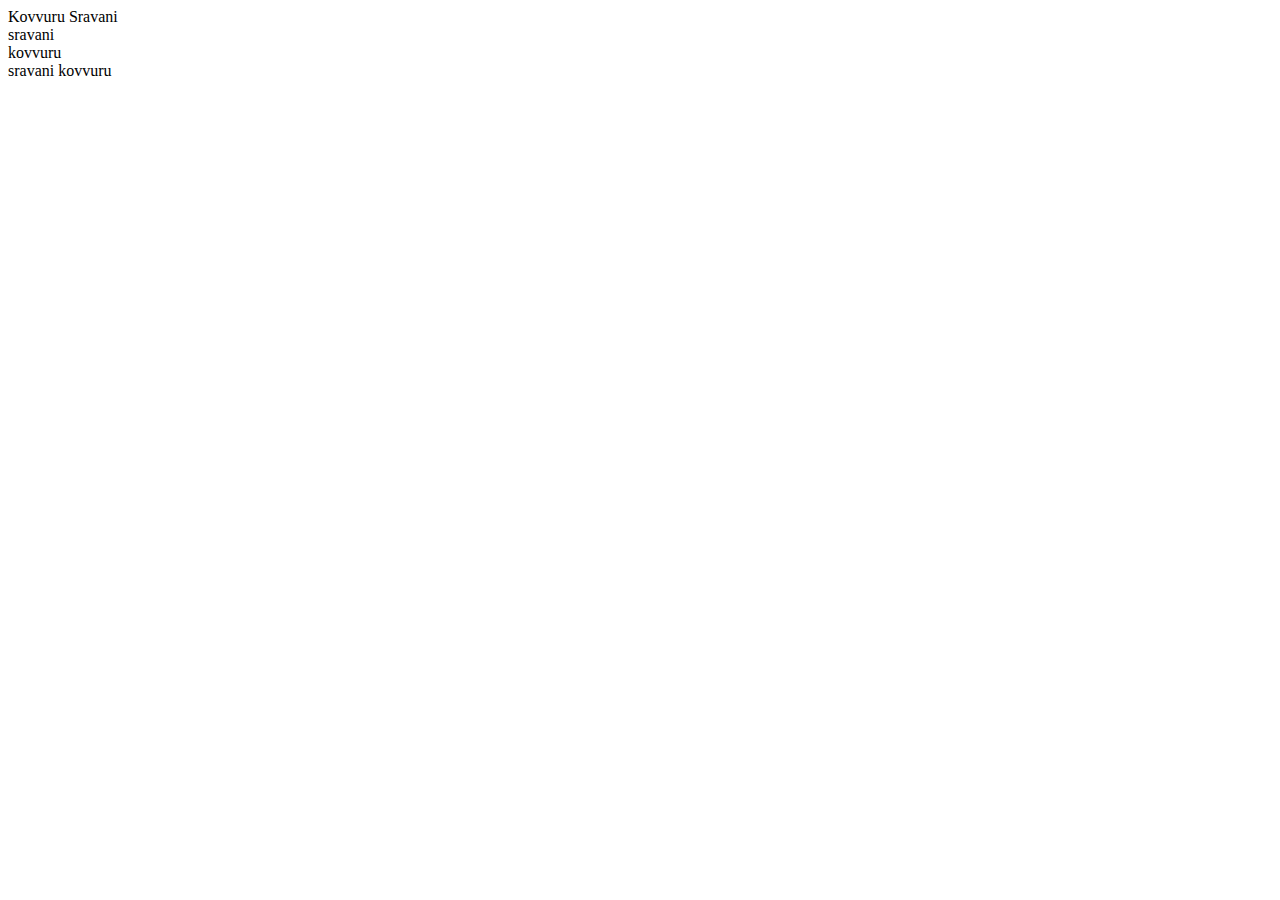
<file: index.html>
<!DOCTYPE html>
<html lang="en">
<head>
    <meta charset="UTF-8">
    <meta name="viewport" content="width=device-width, initial-scale=1.0">
    <title>Document</title>
</head>
<body>
    
    <!--Srvani Kovvuru-->
    Kovvuru Sravani
    <div>sravani </div>
    <div>kovvuru</div>
    <span>sravani</span>
    <span>kovvuru</span>
</body>
</html>
</file>
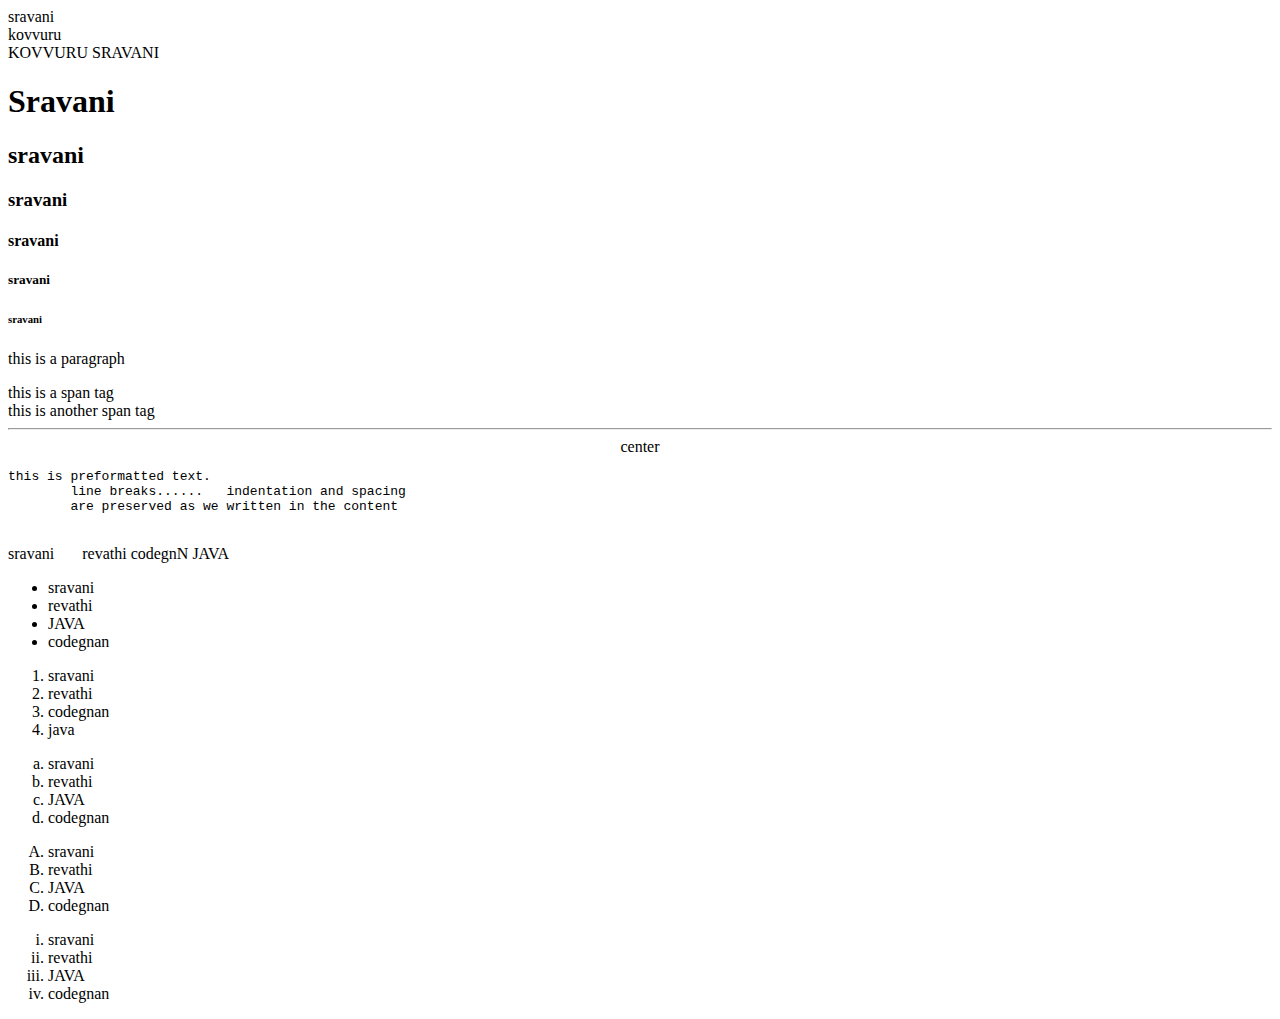
<file: blockandinline.html>
<!DOCTYPE html>
<html lang="en">
<head>
    <meta charset="UTF-8">
    <meta name="viewport" content="width=device-width, initial-scale=1.0">
    <title>Document</title>
</head>
<body>
    <!--block level elements-->
    <div>sravani</div>
    <div>kovvuru</div>
    <!--inline elemts-->
    <span>KOVVURU</span>
    <span>SRAVANI</span>

    <!--basic tags in HTML-->
    <h1>Sravani</h1>
    <h2>sravani</h2>
    <h3>sravani</h3>
    <h4>sravani</h4>
    <h5>sravani</h5>
    <h6>sravani</h6>

    <!--paragraph-->
    <p>this is a paragraph</p>
    <!--break tag -->
    <span>this is a span tag</span>
    <br>
    <span>this is another span tag</span>


    <!--horizontal line-->
    <hr>
    <!--center-->
    <center>center</center>
    <!--pre tag-->
    <pre>this is preformatted text.
        line breaks......   indentation and spacing
        are preserved as we written in the content
    </pre>

    <p>sravani  &nbsp;&nbsp;&nbsp;&nbsp;&nbsp;     revathi codegnN      JAVA</p>

    <!--lists-->
    <ul>
        <li>sravani</li>
        <li>revathi</li>
        <li>JAVA</li>
        <li>codegnan</li>
    </ul>
    <ol>
        <li>sravani</li>
        <li>revathi</li>
        <li>codegnan</li>
        <li>java</li>
    </ol>
    <ol type="a">
        <li>sravani</li>
        <li>revathi</li>
        <li>JAVA</li>
        <li>codegnan</li>
    </ol>
    <ol type="A">
        <li>sravani</li>
        <li>revathi</li>
        <li>JAVA</li>
        <li>codegnan</li>
    </ol>
    <ol type="i">
        <li>sravani</li>
        <li>revathi</li>
        <li>JAVA</li>
        <li>codegnan</li>
    </ol>


    
    
</body>
</html>
</file>
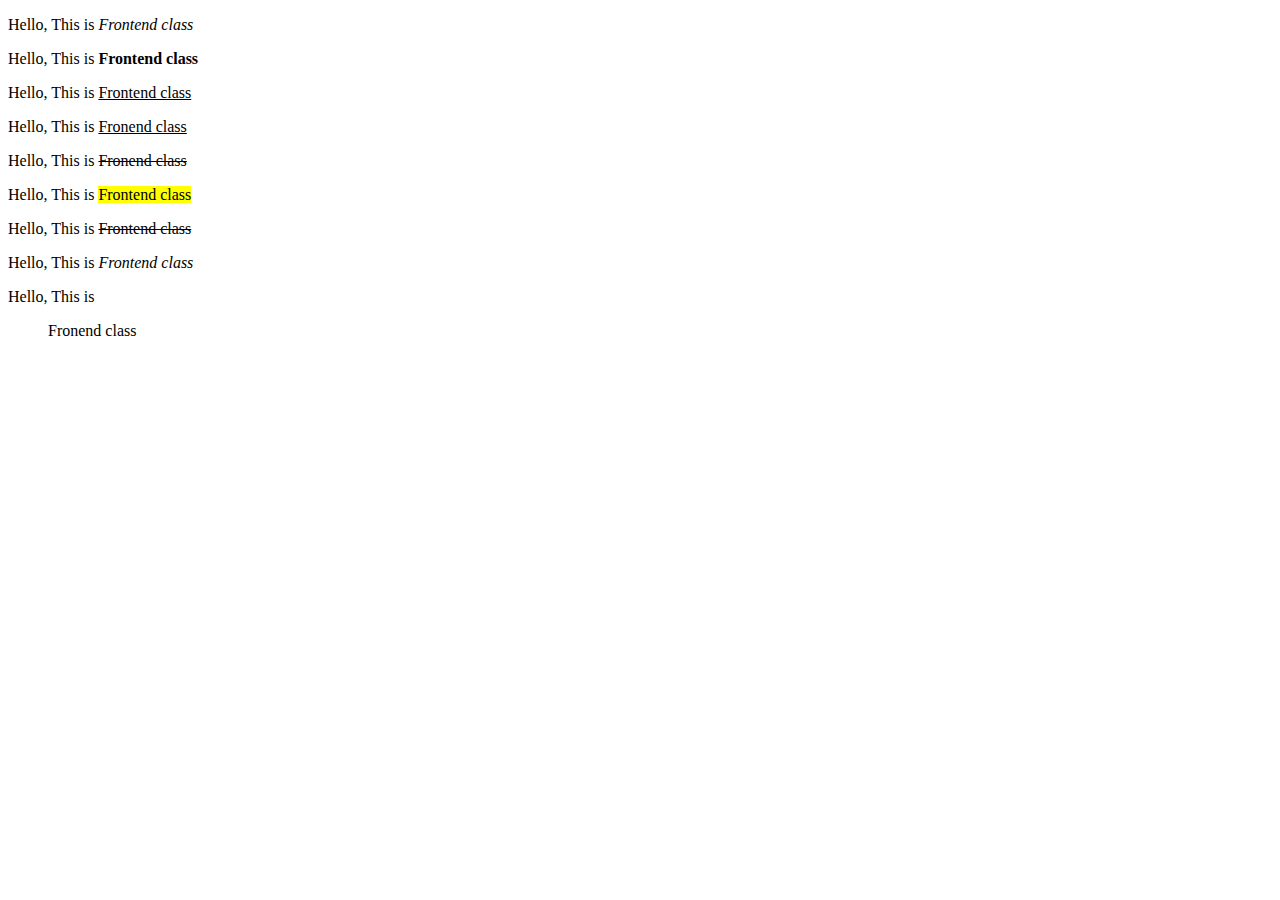
<file: formatting tags.html>
<!DOCTYPE html>
<html lang="en">
<head>
    <meta charset="UTF-8">
    <meta name="viewport" content="width=device-width, initial-scale=1.0">
    <title>Document</title>
</head>
<body>
    <p>Hello, This is <em>Frontend class</em></p>
    <p>Hello, This is <strong>Frontend class</strong></p>
    <p>Hello, This is <u>Frontend class</u></p>
    <p>Hello, This is <ins>Fronend class</ins></p>
    <p>Hello, This is <del>Fronend class</del></p>
    <p>Hello, This is <mark>Frontend class</mark></p>
    <p>Hello, This is <strike>Frontend class</strike></p>
    <p>Hello, This is <cite>Frontend class</cite></p>
    <p>Hello, This is <blockquote>Fronend class</blockquote></p>
</body>
</html>
</file>
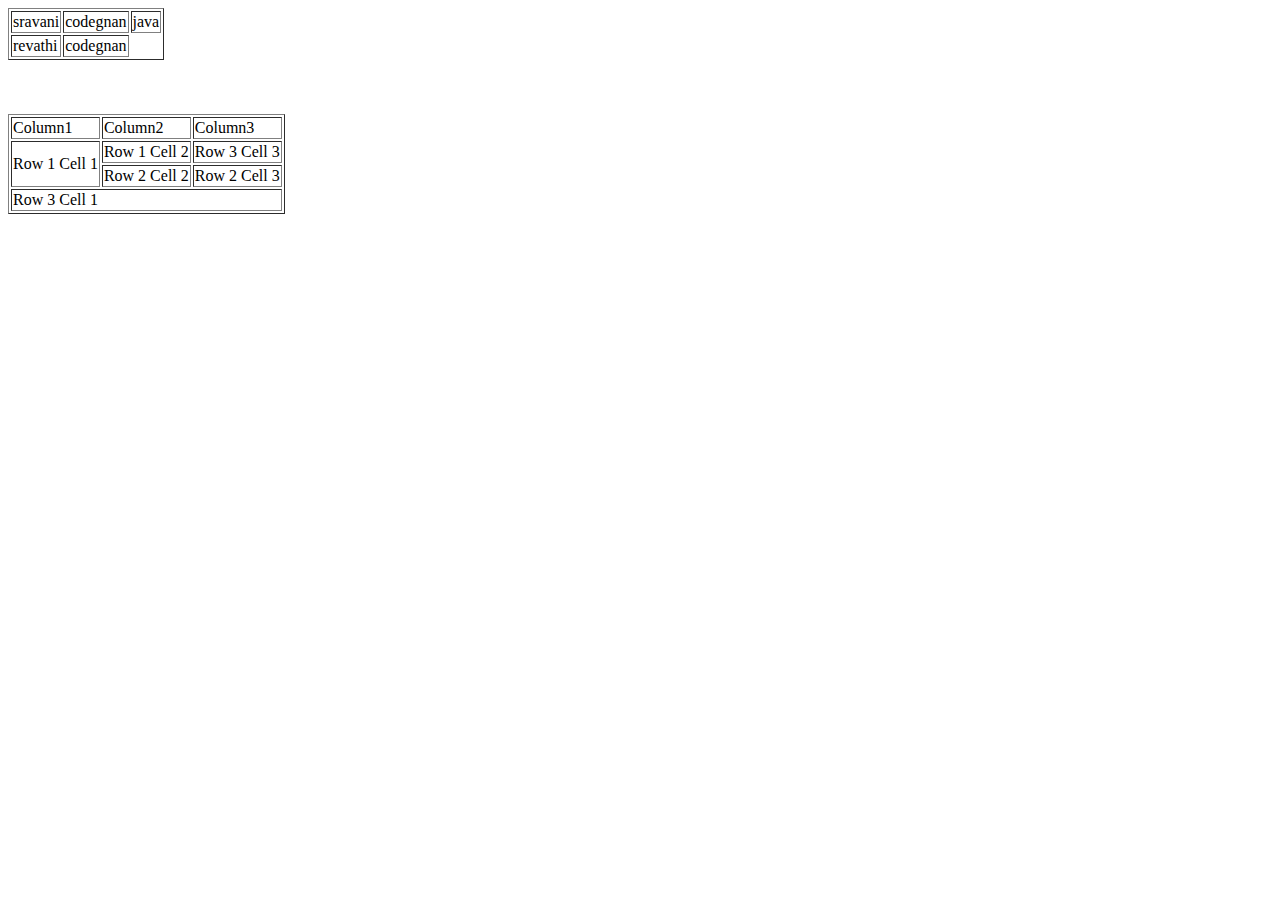
<file: html tables.html>
<!DOCTYPE html>
<html lang="en">
<head>
    <meta charset="UTF-8">
    <meta name="viewport" content="width=device-width, initial-scale=1.0">
    <title>Document</title>
</head>
<body>
    <table border="1">
        <tr>
            <td>sravani</td>
            <td>codegnan</td>
            <td>java</td>
        </tr>
        <tr>
            <td>revathi</td>
            <td>codegnan</td>
            
        </tr>
    </table>
    <br>
    <br>
    <br>

    <table border="1">
        <tr>
            <td>Column1</td>
            <td>Column2</td>
            <td>Column3</td>
        </tr>
        <tr>
            <td rowspan="2">Row 1 Cell 1</td>
            <td>Row 1 Cell 2</td>
            <td>Row 3 Cell 3</td>
        </tr>
        <tr>
            <td>Row 2 Cell 2 </td>
            <td>Row 2 Cell 3</td>
        </tr>
        <tr>
            <td colspan="3">Row 3 Cell 1</td>
        </tr>



    </table>
</body>
</html>
</file>
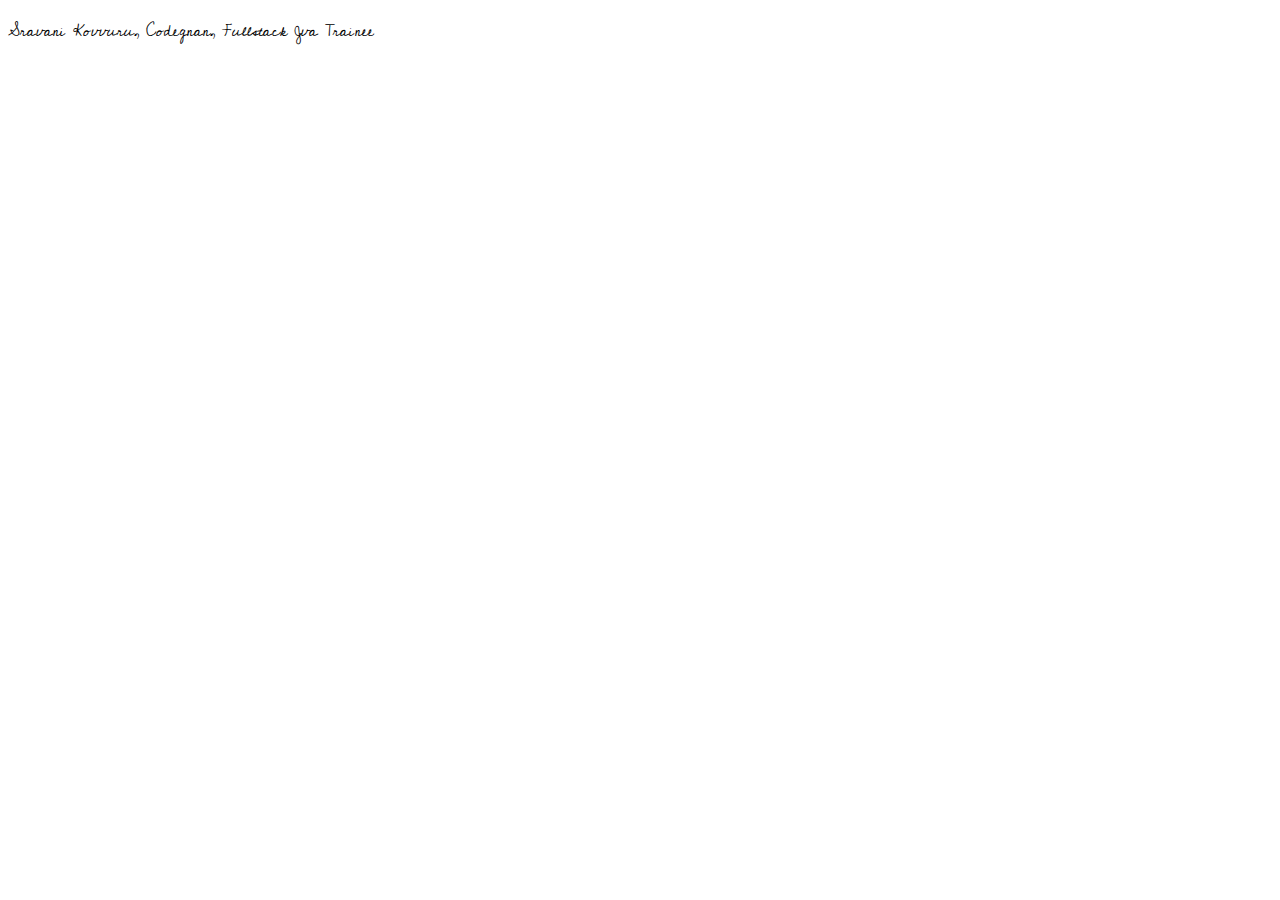
<file: css/google fonts.html>
<!DOCTYPE html>
<html lang="en">
<head>
    <meta charset="UTF-8">
    <meta name="viewport" content="width=device-width, initial-scale=1.0">
    <title>Document</title>
    
    <style>
       
@import url('https://fonts.googleapis.com/css2?family=42dot+Sans:wght@300..800&family=Cedarville+Cursive&family=Roboto+Mono:ital,wght@0,100..700;1,100..700&display=swap');
.font1 {
  font-family: "Cedarville Cursive", serif;
  font-weight: 400;
  font-style: normal;
}


    </style>
      
    

      
</head>
<body>
    <p class="font1">Sravani Kovvuru, Codegnan, Fullstack Jva Trainee</p>
</body>
</html>
</file>
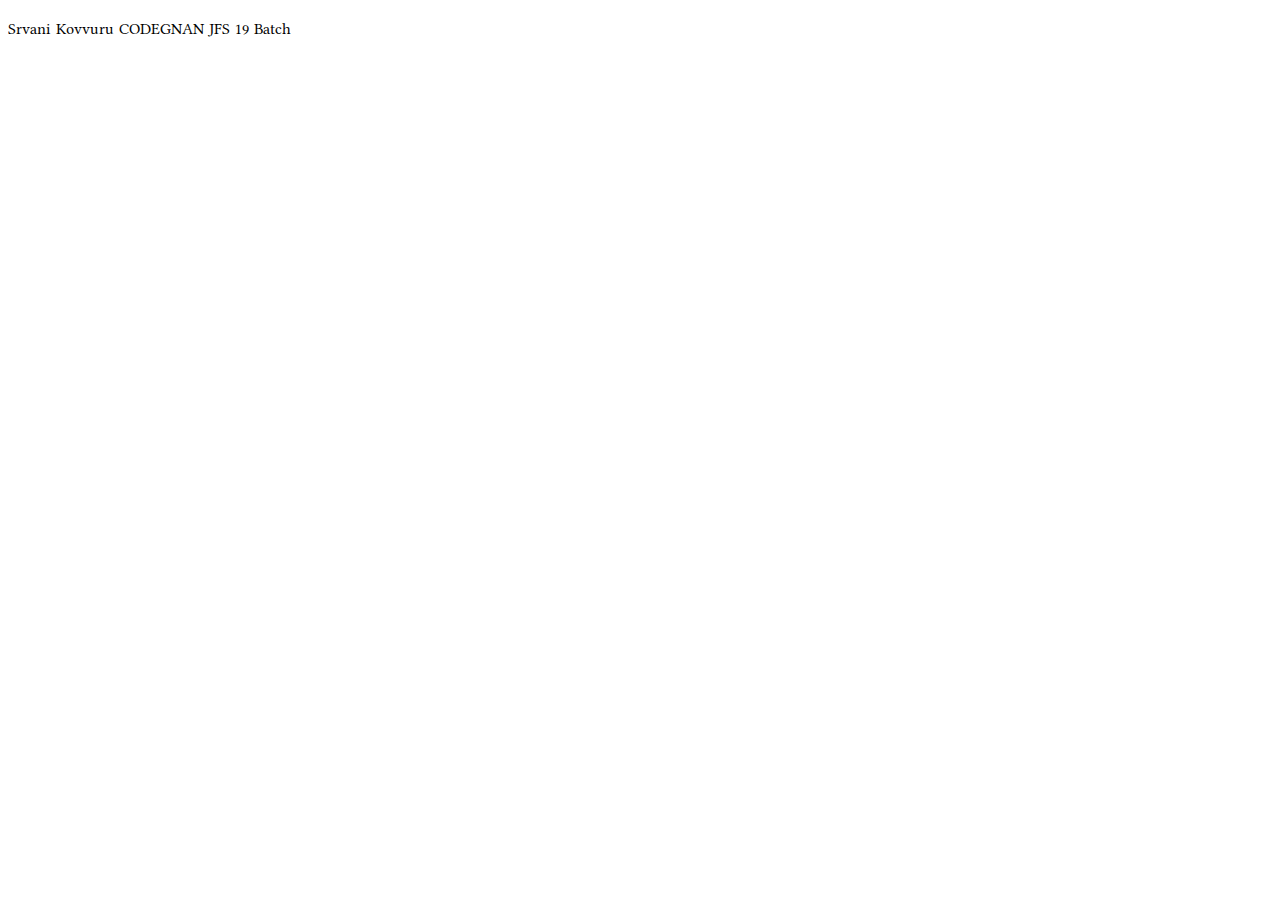
<file: css/google fonts2.html>
<!DOCTYPE html>
<html lang="en">
<head>
    <meta charset="UTF-8">
    <meta name="viewport" content="width=device-width, initial-scale=1.0">
    <title>Document</title>
    <link rel="preconnect" href="https://fonts.googleapis.com">
    <link rel="preconnect" href="https://fonts.gstatic.com" crossorigin>
    <link href="https://fonts.googleapis.com/css2?family=42dot+Sans:wght@300..800&family=Cedarville+Cursive&family=Roboto+Mono:ital,wght@0,100..700;1,100..700&family=Triodion&display=swap" rel="stylesheet">
    <style>
        .font2{
           
                font-family: "Triodion", serif;
                font-weight: 400;
                font-style: normal;


        }
    </style>
</head>
<body>
    <p class="font2">Srvani Kovvuru CODEGNAN JFS 19 Batch</p>
</body>
</html>
</file>
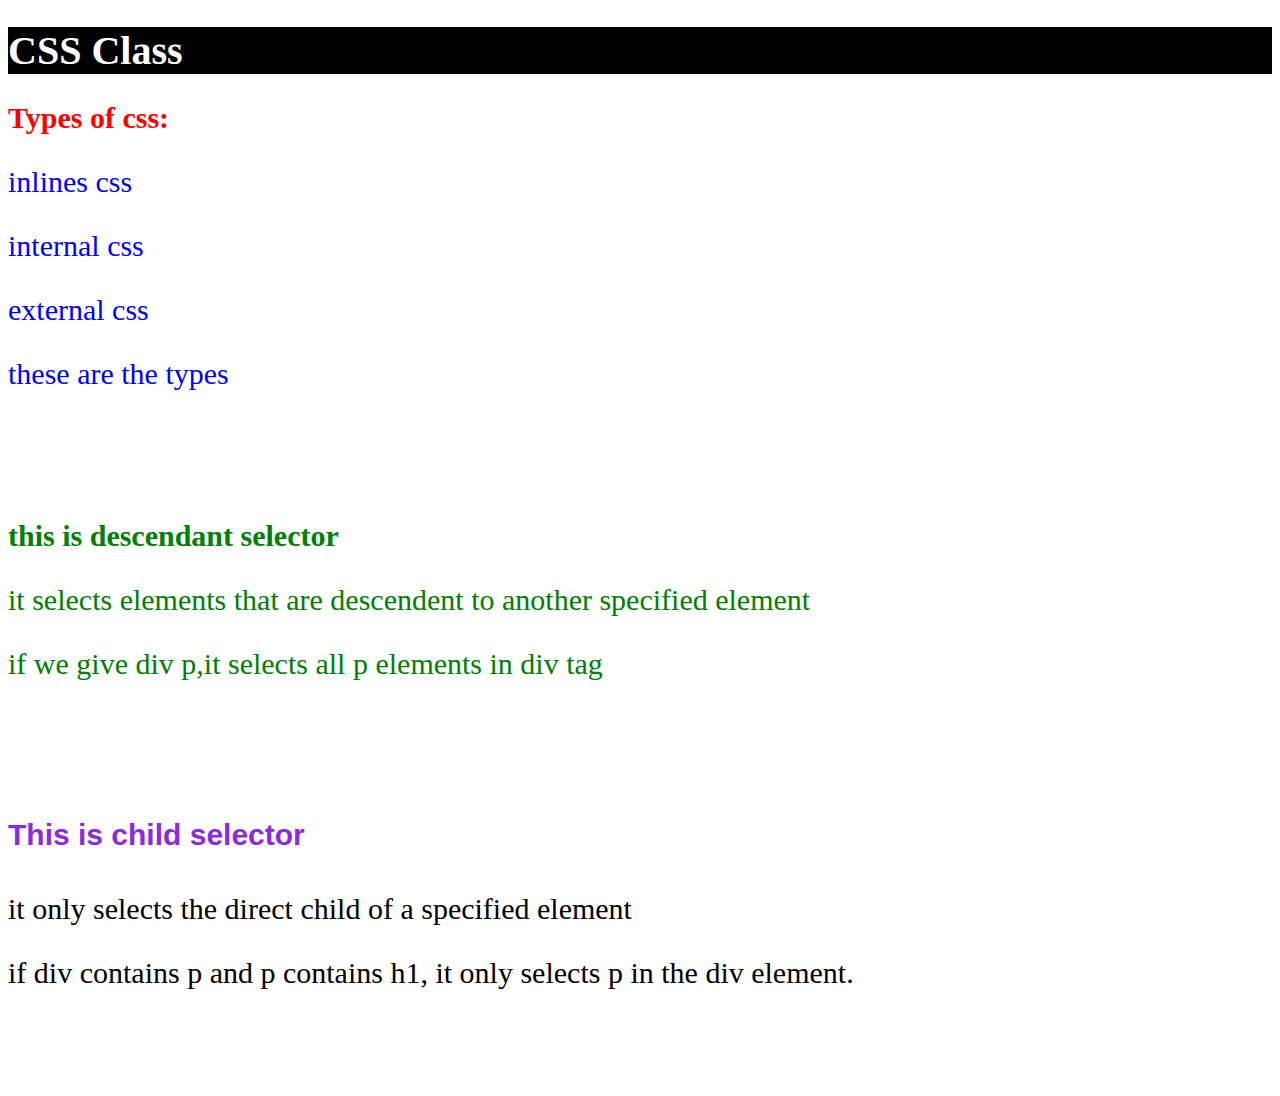
<file: css/Types of CSS  and Selectors.html>
<!DOCTYPE html>
<html lang="en">
<head>
    <meta charset="UTF-8">
    <meta name="viewport" content="width=device-width, initial-scale=1.0">
    <title>Document</title>
    <style>
        h1{
            color:white;
            background-color:black;
        }
        .cssTypes{
            color:red;

        }
        #paragraph{
            color:blue;
        }
    </style>
    <link rel="stylesheet" href="style.css">
</head>
<body>
    <h1>CSS Class</h1>
    <div><h2 class="cssTypes">Types of css:</h2></div>
    <div><p id="paragraph">inlines css</p></div>
    <div><p id="paragraph">internal css</p></div>
    <div><p id="paragraph">external css</p></div>
    <div><p id="paragraph">these are the types</p></div>
    <br>
    <br>
    <div>
        <div><h3>this is descendant selector</h3></div>
        <div><p>it selects elements that are descendent to another specified element</p></div>
        <div><p>if we give div p,it selects all p elements in div tag</p></div>
    </div>
    <br>
    <br>
    <div>
        <h4>This is child selector</h4>
        <p>it only selects the direct child of a specified element</p>
        <p>if div contains p and p contains h1, it only selects p in the div element.</p>
    </div>
    <br>
    <br>
    

</body>
</html>
</file>
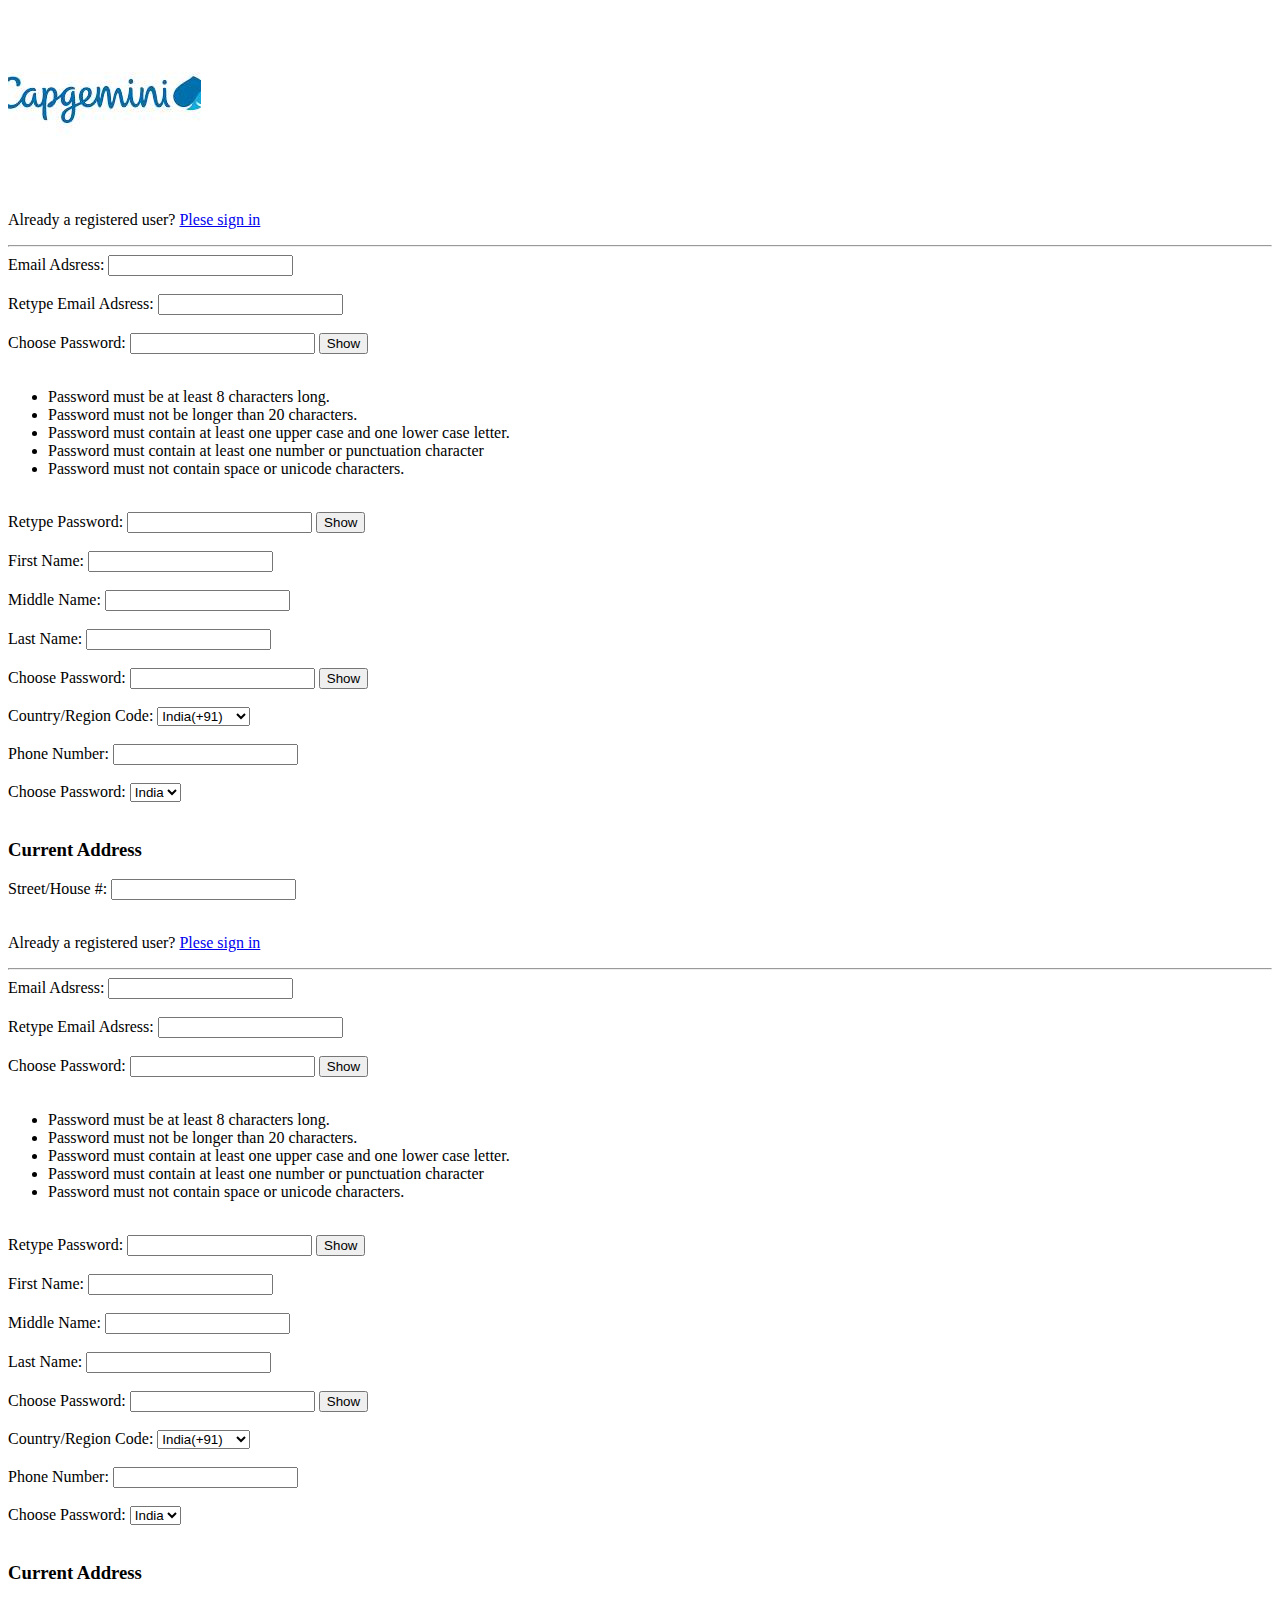
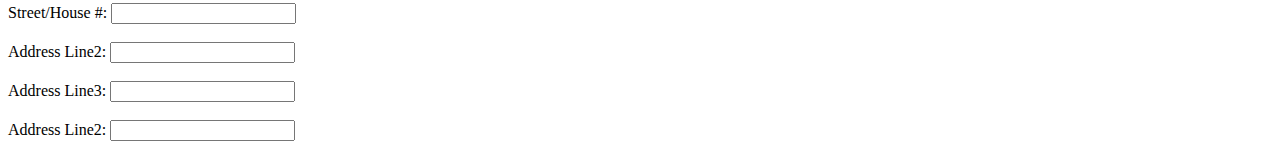
<file: HTML Forms/Example apllication form.html>
<!DOCTYPE html>
<html lang="en">
<head>
    <meta charset="UTF-8">
    <meta name="viewport" content="width=device-width, initial-scale=1.0">
    <title>Document</title>
</head>
<body>
    <form>
        <img src="[data-uri]" alt="Capgemini">
        <p>Already a registered user? <a href="https://career5.successfactors.eu/careers?company=C0001123183P">Plese sign in</a></p>
        <hr>
        <label for="email address">Email Adsress:</label>
        <input type="email" id="email" name="email address" plceholder="Enter your Email">
        <br>

        <br>
        <label for="email address">Retype Email Adsress:</label>
        <input type="email" id="email2" name="email address" plceholder="Enter your Email">
       
        <br>
        <br>

        <label for="password">Choose Password:</label>
        <input type="password" id="password" name="password" plceholder="Enter your password">
        <button>Show</button>
        <br>
        <br>

        <div height="298.67px" width="137.08px" rgb(135,206,235)>
            <ul>
                <li>Password must be at least 8 characters long.</li>
                <li>Password must not be longer than 20 characters.</li>
                <li>Password must contain at least one upper case and one lower case letter.</li>
                <li>Password must contain at least one number or punctuation character</li>
                <li>Password must not contain space or unicode characters.</li>
            </ul>
        </div>
        <br>
        <label for="password">Retype Password:</label>
        <input type="password" id="password2" name="password" plceholder="Enter your password">
        <button>Show</button>
        <br>
        <br>
        <label for="first name">First Name:</label>
        <input type="text" id="first name" name="first name" plceholder="Enter your first name">
        <br>
        <br>
        <label for="middle name">Middle Name:</label>
        <input type="text" id="middle name" name="middle name" plceholder="Enter your middle name">
        <br>
        <br>
        <label for="lastname">Last Name:</label>
        <input type="text" id="last name" name="lastname" plceholder="Enter your last name">
        <br>
        <br>
        <label for="password">Choose Password:</label>
        <input type="password" id="password" name="password" plceholder="Enter your password">
        <button>Show</button>
        <br>
        <br>
        <label for="country code">Country/Region Code:</label>
        <select name="country code" id="country code" placeholder="-select-">
            <option value="India">India(+91)</option>
            <option value="usa">USA(+1)</option>
            <option value="uk">UK(+44)</option>
            <option value="canada">Canada(+1)</option>
        </select>
        <br>
        <br>
        <label for="phone number">Phone Number:</label>
        <input type="phone number" id="phonenumber" name="phone number" plceholder="Enter your Number">
        <br>
        <br>
        <label for="password">Choose Password:</label>
        <select name="country code" id="country code" placeholder="No Selection">
            <option value="India">India</option>
            <option value="usa">USA</option>
            <option value="uk">UK</option>
            <option value="canada"></option>
            <option value="Afganisthan"></option>
            <option value="Japan"></option>
            <option value="China"></option>
            <option value="Korea"></option>
            <option value="Peru"></option>
        </select>
        <br>
        <br>
        <h3>Current Address</h3>
        <label for="house no">Street/House #:</label>
        <input type="houseno" id="house no" name="house no" plceholder="Enter your House No">
        <br>
        <br>
        <!DOCTYPE html>
<html lang="en">
<head>
    <meta charset="UTF-8">
    <meta name="viewport" content="width=device-width, initial-scale=1.0">
    <title>Document</title>
</head>
<body>
    <form>
        <p>Already a registered user? <a href="https://career5.successfactors.eu/careers?company=C0001123183P">Plese sign in</a></p>
        <hr>
        <label for="email address">Email Adsress:</label>
        <input type="email" id="email" name="email address" plceholder="Enter your Email">
        <br>

        <br>
        <label for="email address">Retype Email Adsress:</label>
        <input type="email" id="email2" name="email address" plceholder="Enter your Email">
       
        <br>
        <br>

        <label for="password">Choose Password:</label>
        <input type="password" id="password" name="password" plceholder="Enter your password">
        <button>Show</button>
        <br>
        <br>

        <div height="298.67px" width="137.08px" rgb(135,206,235)>
            <ul>
                <li>Password must be at least 8 characters long.</li>
                <li>Password must not be longer than 20 characters.</li>
                <li>Password must contain at least one upper case and one lower case letter.</li>
                <li>Password must contain at least one number or punctuation character</li>
                <li>Password must not contain space or unicode characters.</li>
            </ul>
        </div>
        <br>
        <label for="password">Retype Password:</label>
        <input type="password" id="password2" name="password" plceholder="Enter your password">
        <button>Show</button>
        <br>
        <br>
        <label for="first name">First Name:</label>
        <input type="text" id="first name" name="first name" plceholder="Enter your first name">
        <br>
        <br>
        <label for="middle name">Middle Name:</label>
        <input type="text" id="middle name" name="middle name" plceholder="Enter your middle name">
        <br>
        <br>
        <label for="lastname">Last Name:</label>
        <input type="text" id="last name" name="lastname" plceholder="Enter your last name">
        <br>
        <br>
        <label for="password">Choose Password:</label>
        <input type="password" id="password" name="password" plceholder="Enter your password">
        <button>Show</button>
        <br>
        <br>
        <label for="country code">Country/Region Code:</label>
        <select name="country code" id="country code" placeholder="-select-">
            <option value="India">India(+91)</option>
            <option value="usa">USA(+1)</option>
            <option value="uk">UK(+44)</option>
            <option value="canada">Canada(+1)</option>
        </select>
        <br>
        <br>
        <label for="phone number">Phone Number:</label>
        <input type="phone number" id="phonenumber" name="phone number" plceholder="Enter your Number">
        <br>
        <br>
        <label for="password">Choose Password:</label>
        <select name="country code" id="country code" placeholder="No Selection">
            <option value="India">India</option>
            <option value="usa">USA</option>
            <option value="uk">UK</option>
            <option value="canada"></option>
            <option value="Afganisthan"></option>
            <option value="Japan"></option>
            <option value="China"></option>
            <option value="Korea"></option>
            <option value="Peru"></option>
        </select>
        <br>
        <br>
        <h3>Current Address</h3>
        <label for="house no">Street/House #:</label>
        <input type="houseno" id="house no" name="house no" plceholder="Enter your House No">
        <br>
        <br>
        <label for="Address Line2">Address Line2:</label>
        <input type="addressline" id="address line2" name="Address Line2" >
        <br>
        <br>
        <label for="Address Line3">Address Line3:</label>
        <input type="addressline3" id="address line3" name="Address Line3">
        <br>
        <br>
        <label for="Address Line2">Address Line2:</label>
        <input type="addressline" id="address line2" name="Address Line2" >
        



        

        
        
       

    </form>
    
</body>
</html>



        

        
        
       

    </form>
    
</body>
</html>
</file>
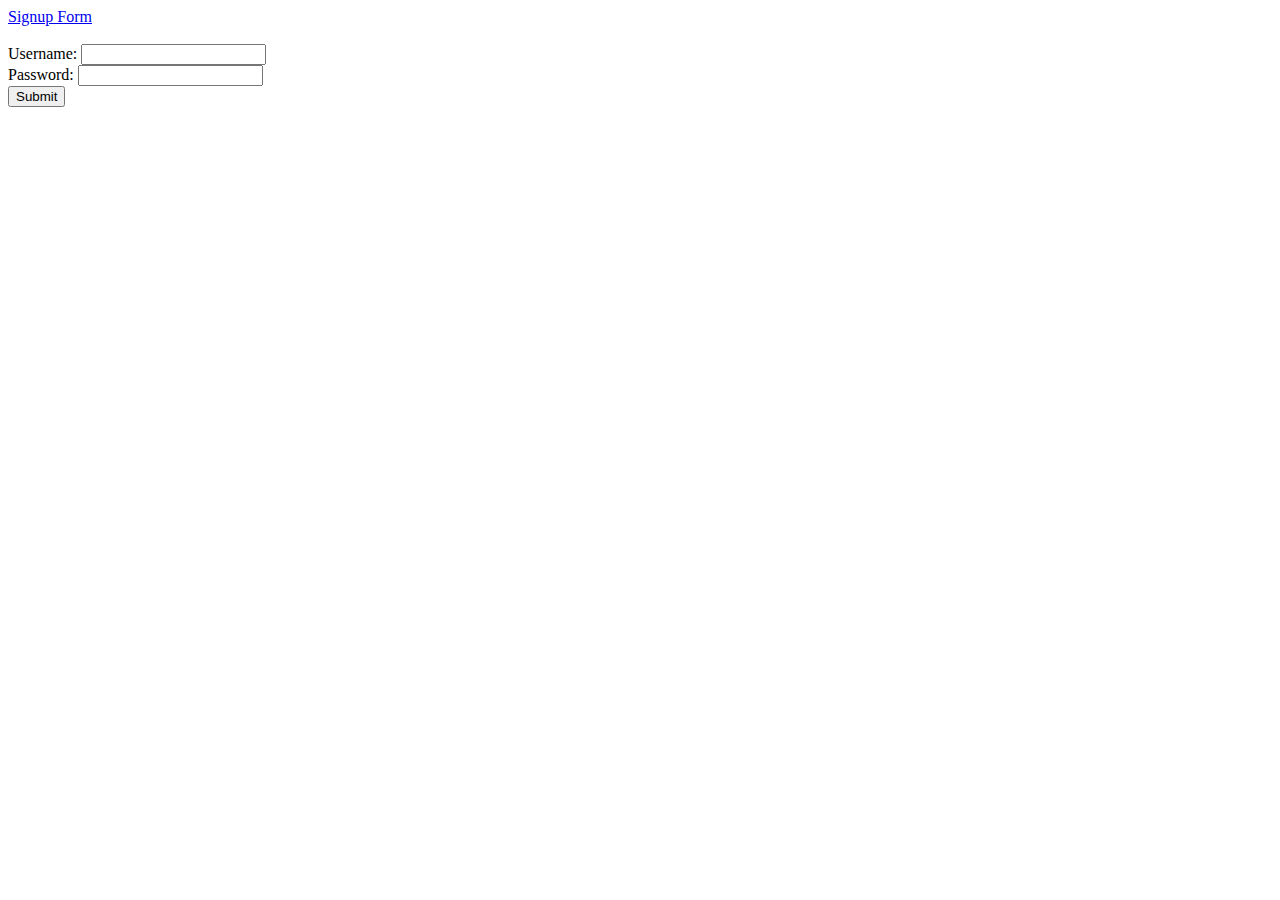
<file: HTML Forms/login form.html>
<!DOCTYPE html>
<html lang="en">
<head>
    <meta charset="UTF-8">
    <meta name="viewport" content="width=device-width, initial-scale=1.0">
    <title>Document</title>
</head>
<body>
    <form>
        <a href="C:\Users\srava\OneDrive\Documents\form\signup form.html">Signup Form</a>
        <br>
        <br>
        <label for="username">Username:</label>
        <input type="text" id="username" name="username">
        <br>

        <label for="password">Password:</label>
        <input type="password" id="password" name="password">
        <br>

        <input type="submit" value="Submit">
    </form>
</body>
</html>
</file>
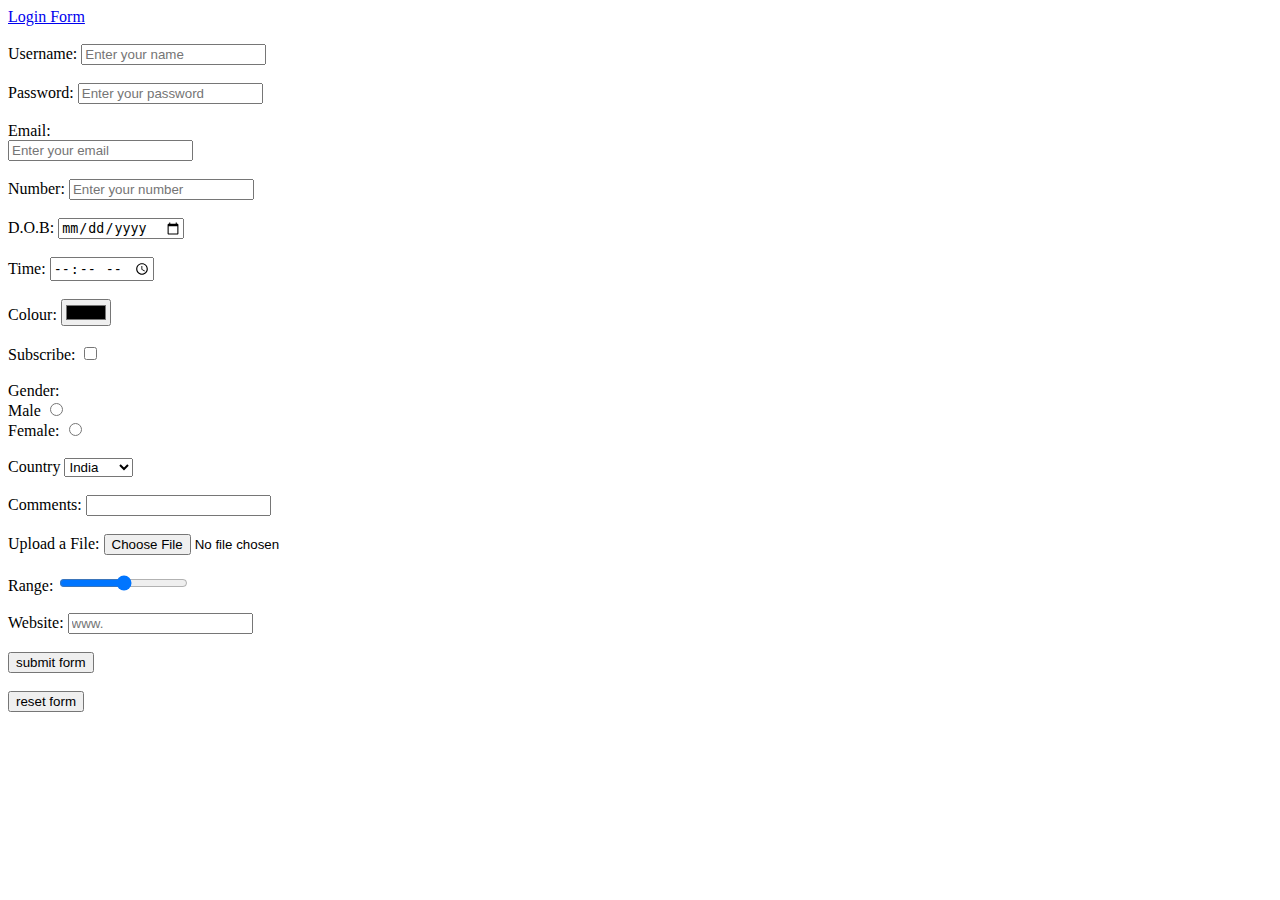
<file: HTML Forms/signup form.html>
<!DOCTYPE html>
<html lang="en">
<head>
    <meta charset="UTF-8">
    <meta name="viewport" content="width=device-width, initial-scale=1.0">
    <title>Document</title>
</head>
<body>
    <form>
        <a href="C:\Users\srava\OneDrive\Documents\form\login form.html">Login Form</a>
        <br>
        <br>
        <label for="username">Username:</label>
        <input type="text" id="username" name="username" placeholder="Enter your name">
        <br>
        <br>
        <label for="password">Password:</label>
        <input type="password" id="password" name="dob" placeholder="Enter your password">
        <br>
        <br>

        <label for="email">Email:</label><br>
        <input type="text" id="email" name="email" placeholder="Enter your email"><br><br>

        <label for="number">Number:</label>
        <input type="number" id="number" name="number" placeholder="Enter your number">
        <br><br>
        <label for="dob">D.O.B:</label>
        <input type="date" id="dob" name="dob">
        <br>
        <br>
        <label for="time">Time:</label>
        <input type="time" id="time" name="time">
        <br>
        <br>
        <label for="color">Colour:</label>
        <input type="color" id="color" name="color">
        <br>
        <br>
        <label for="subscribe">Subscribe:</label>
        <input type="checkbox" id="subscribe" name="subscribe">
        <br>
        <br>
        <label for="gender">Gender:</label><br>
        <label for="male">Male</label>
        <input type="radio" id="male" name="male" value="Male">
        <br>
        <label for="female">Female:</label>
        <input type="radio" id="female" name="female" value="Female">
        <br>
        <br>
        <label for="country">Country</label>
        <select name="country" id="country">
            <option value="India">India</option>
            <option value="usa">USA</option>
            <option value="uk">UK</option>
            <option value="canada">Canada</option>
        </select>
        <br>
        <br>
        <label for="comments">Comments:</label>
        <input type="textarea" id="comments" name="comments" row="">
        <br>
        <br>
        <label for="file">Upload a File:</label>
        <input type="file" id="file" name="file" >
        <br>
        <br>
        <label for="range">Range:</label>
        <input type="range" id="range" name="range" min="0" max="500">
        <br>
        <br>
        <label for="website">Website:</label>
        <input type="url" id="website" name="website" placeholder="www.">
        <br>
        <br>
        <input type="submit" value="submit form">
        <br>
        <br>
        <input type="reset" value="reset form">

    </form>
</body>
</html>
</file>
<file: css/style.css>
/*element or type selector*/
h1{
    font-size:40px;
}
/*universal selector*/
*{
    font-size:30px;
    font-family:"Roboto";

}
/*descendent slector*/
div div{
    font-size:20px;
    font-style:itallic;
    color:green;

}
/*child selector*/
div>h4{
    color:blueviolet;
    font-family:'Franklin Gothic Medium', 'Arial Narrow', Arial, sans-serif;
}
</file>
